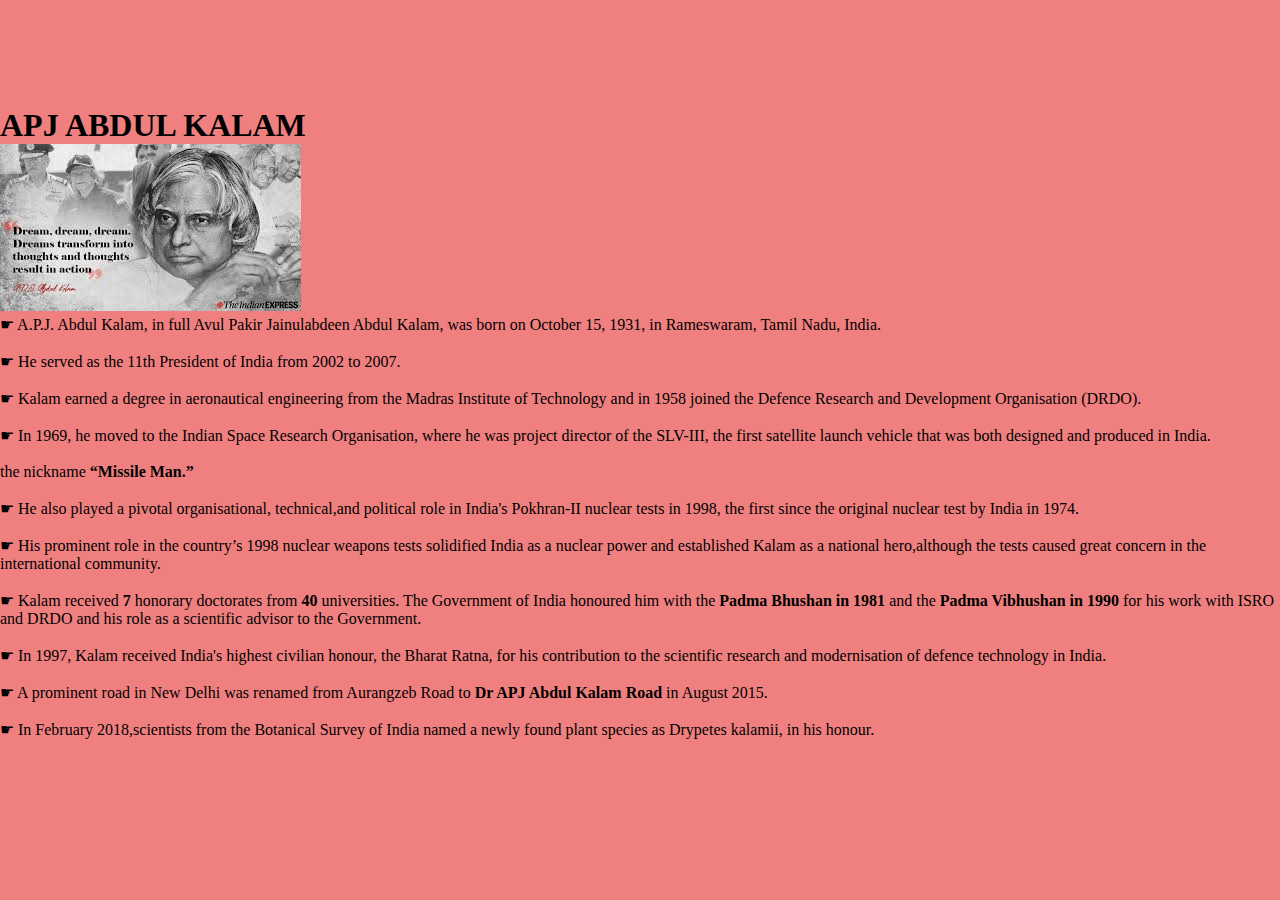
<file: index.html>
<!DOCTYPE html>  
<html lang="en">  
<head>         
        <link rel="stylesheet" href="styles.css"/>
</head>  
<body>  
    <main id="main">  
        <h1 id="title">  
            APJ ABDUL KALAM
        </h1>  
        <div id="img">  
 
            <img src="apj sir.jpg" id="image"  
                alt="APJ Image">  
            <small id="caption">  
                 
            </small>  
        </div>  
        <div id="tribute-data">  
            <h1 class="title-vk">  
                  
            </h1>  
            <p>  ☛ A.P.J. Abdul Kalam, in full Avul Pakir Jainulabdeen Abdul Kalam,
                    was born on October 15, 1931, in Rameswaram, Tamil Nadu, India.<br><br>
                ☛ He served as the 11th President of India from 2002 to 2007.<br><br>
                ☛ Kalam earned a degree in aeronautical engineering from the Madras Institute 
                   of Technology and in 1958 joined the Defence Research and
                   Development Organisation (DRDO).<br><br>
                ☛ In 1969, he moved to the Indian Space Research Organisation, where he was 
                  project director of the SLV-III, the first satellite launch vehicle that was
                  both designed and produced in India. <br><br> 
                  the nickname <strong>“Missile Man.”</strong><br><br> 
                 ☛ He also played a pivotal organisational, technical,and political role in 
                 India's Pokhran-II
                   nuclear tests in 1998, the first since the original nuclear test by India 
                   in 1974.<br><br> 
                ☛ His prominent role in the country’s 1998 nuclear weapons tests solidified 
                  India as a nuclear power and established Kalam as a national hero,although 
                  the tests caused great concern in the international community.<br><br> 
                ☛ Kalam received <b>7</b> honorary doctorates from <b>40</b> universities. 
                  The Government of India honoured him with the <b>Padma Bhushan in 1981</b> and the <b>Padma Vibhushan 
                    in 1990</b> for his work with ISRO and DRDO and his role as a scientific 
                    advisor to the Government.<br><br> 
                ☛ In 1997, Kalam received India's highest civilian honour, the Bharat Ratna, 
                  for his contribution to the scientific research and modernisation
                  of defence technology in India.<br><br> 
                ☛ A prominent road in New Delhi was renamed from Aurangzeb Road to <b>Dr APJ Abdul Kalam Road</b>
                   in August 2015.<br><br> 
                ☛ In February 2018,scientists from the Botanical Survey of India named a 
                newly found plant species as Drypetes kalamii, in his honour.<br><br><br>
            </p>  
        </div>  
        <br>  
    </main>  
</body>
</file>
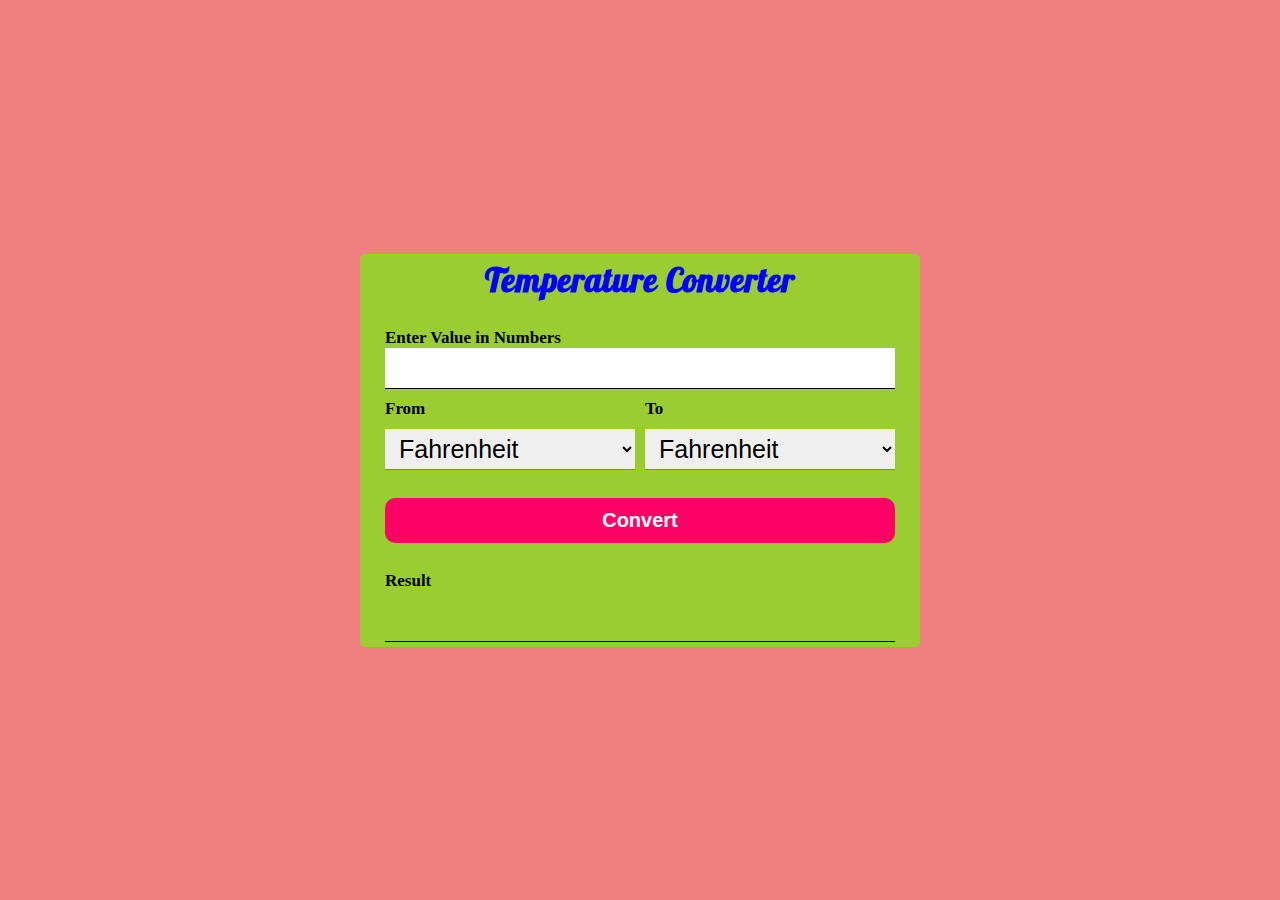
<file: Temperature.html>
<!DOCTYPE html>
<html lang="en">
<head>
    <meta charset="UTF-8">
    <meta http-equiv="X-UA-Compatible" content="IE=edge">
    <meta name="viewport" content="width=device-width, initial-scale=1.0">
    <title>Temperature Converter</title>
    <link rel="stylesheet" href="styles.css">
</head>
<body>
    <div class="container">
        <h1>Temperature Converter</h1>
        <div class="inputs">
            <div style="display: flex; flex-direction: column;">
                <label for="degree"><b>Enter Value in Numbers</b></label>
                <input type="number" name="degree" id="inputValue" required>
            </div>
            <div class="inpts1">
                <div>
                    <label for="type"><b>From</b></label>
                    <select name="type" id="type1">
                        <option value="celcius">Fahrenheit</option>
                        <option value="fahrenheit">Celcius</option>
                        <option value="kelvin">Kelvin</option>
                    </select>
                </div>
                <div>
                    <label for="type"><b>To</b></label>
                    <select name="type" id="type2">
                        <option value="celcius">Fahrenheit</option>
                        <option value="fahrenheit">Celcius</option>
                        <option value="kelvin">Kelvin</option>
                    </select>
                </div>
            </div>
        </div>
        <button type="submit" id="button" onclick="temperature()">Convert</button>
        <div class="results1">
            <label for="result"><b>Result</b></label>
            <div id="result"></div>
        </div>
    </div>
    <script src="script.js"></script>
</body>
</html>
</file>
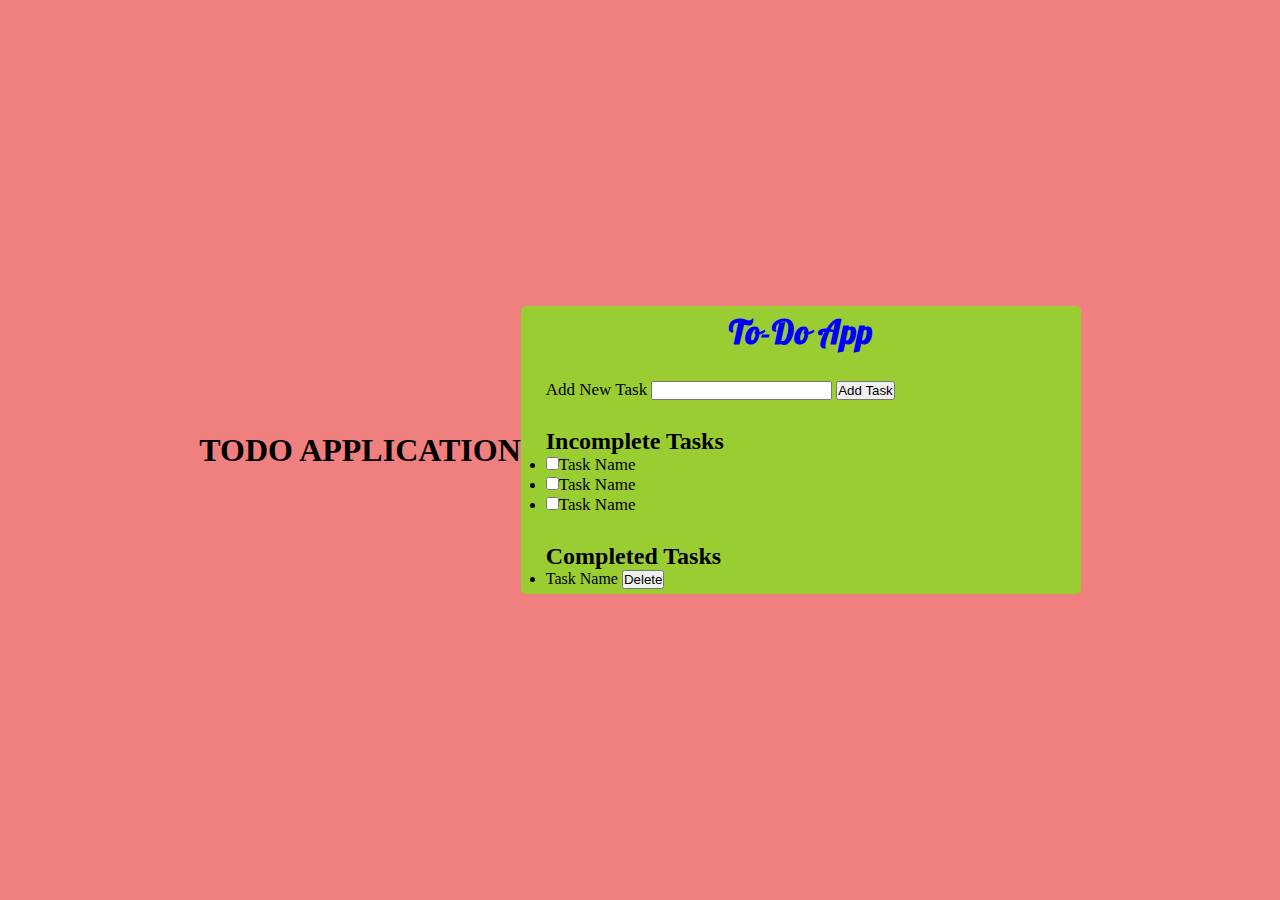
<file: Todo.html>
<!DOCTYPE html>
<html>
    <head>
        <link rel="stylesheet" href="styles.css"/>
        <title> TODO APP</title>
    </head>
    <h1>TODO APPLICATION</h1>
<section class="container">
  
    <h1>To-Do App</h1>
    
    <div class="new-task-container box">
    
    <label for="new-task">Add New Task</label>
    <input type="text" id="new-task">
      <button id="addTask">Add Task</button>
    
    </div>
    
    <div class="todo-list box">
    
      <h2>Incomplete Tasks</h2>
      <ul>
        <li><input type="checkbox"><label>Task Name</lable></li>
        <li><input type="checkbox"><label>Task Name</lable></li>
        <li><input type="checkbox"><label>Task Name</lable></li>
      </ul>
    
    </div><!--/todo-list-->
    
    <div class="complete-list box">
      
      <h2>Completed Tasks</h2>
      <ul>
        <li>Task Name <button class="delete">Delete</button></li>
  
      </ul>
      
      
    </div>
    
    
    
    
    
  </section>
  <script src="script.js"></script>
  </html>
</file>
<file: styles.css>
@import url('https://fonts.googleapis.com/css2?family=Lobster&display=swap');
* {
    margin: 0;
    padding: 0;
}
body {
    height: 100vh;
    background-color:lightcoral;
    display: flex;
    justify-content: center;
    align-items: center;
    position: relative;
}
.container {
    background-color: yellowgreen;
    width: 510px;
    padding: 5px 25px;
    border-radius: 5px;
    display: flex;
    flex-direction: column;
    gap: 28px;
}
.container h1 {
    font-family: 'Lobster', cursive;
    font-size: 33px;
    font-weight: 700;
    text-align: center;
    user-select: none;
    letter-spacing: 1px;
    color:blue;
}
.inputs {
    display: flex;
    flex-direction: column;
    gap: 10px;
}
.inputs:first-child {
    display: flex;
    flex-direction: column;
    gap: 10px;
}
.inpts1 {
    display: flex;
    gap: 10px;
}
.inpts1 div {
    display: flex;
    flex-direction: column;
    gap: 10px;
    width: 100%;
}
#small {
    font-size: 13px;
}
#result,
#inputValue {
    height: 40px;
    font-size: 25px;
    border: 1px solid black;
    border-left: none;
    border-right: none;
    border-top: none;
    outline: none;
    padding: 0 10px;
    font-weight: 600;
   
}
#result:focus,
#inputValue:focus {
    height: 40px;
    font-size: 25px;
    border: 1px solid rgb(130, 130, 255);
    border-left: none;
    border-right: none;
    border-top: none;
    outline: none;
    padding: 0 10px;
}
#button{
    height: 45px;
    font-size: 20px;
    font-weight: 600;
    background-color:#ff0066;
    color:white;
    border: none;
    border-radius: 10px;
    cursor: pointer;
}
.results1 {
    display: flex;
    flex-direction: column;
    gap: 10px;
}
#type1,
#type2 {
    height: 41px;
    font-size: 25px;
    border: 1px solid gray;
    border-left: none;
    border-right: none;
    border-top: none;
    outline: none;
    padding: 0 10px;
}
#type1:focus,
#type2:focus {
    height: 41px;
    font-size: 25px;
    border: 1px solid rgb(130, 130, 255);
    border-left: none;
    border-right: none;
    border-top: none;
    outline: none;
    padding: 0 10px;
}
label {
    font-size: 17px;
    font-family: -webkit-pictograph;
    color: black;
}
@media only screen and (max-width: 575px) {
    .container {
        transform: scale(0.95);
    }
}
@media only screen and (max-width: 425px) {
    .container {
        transform: scale(0.9);
    }
}
@media only screen and (max-width: 340px) {
    .container {
        transform: scale(0.8);
    }
}
</file>
